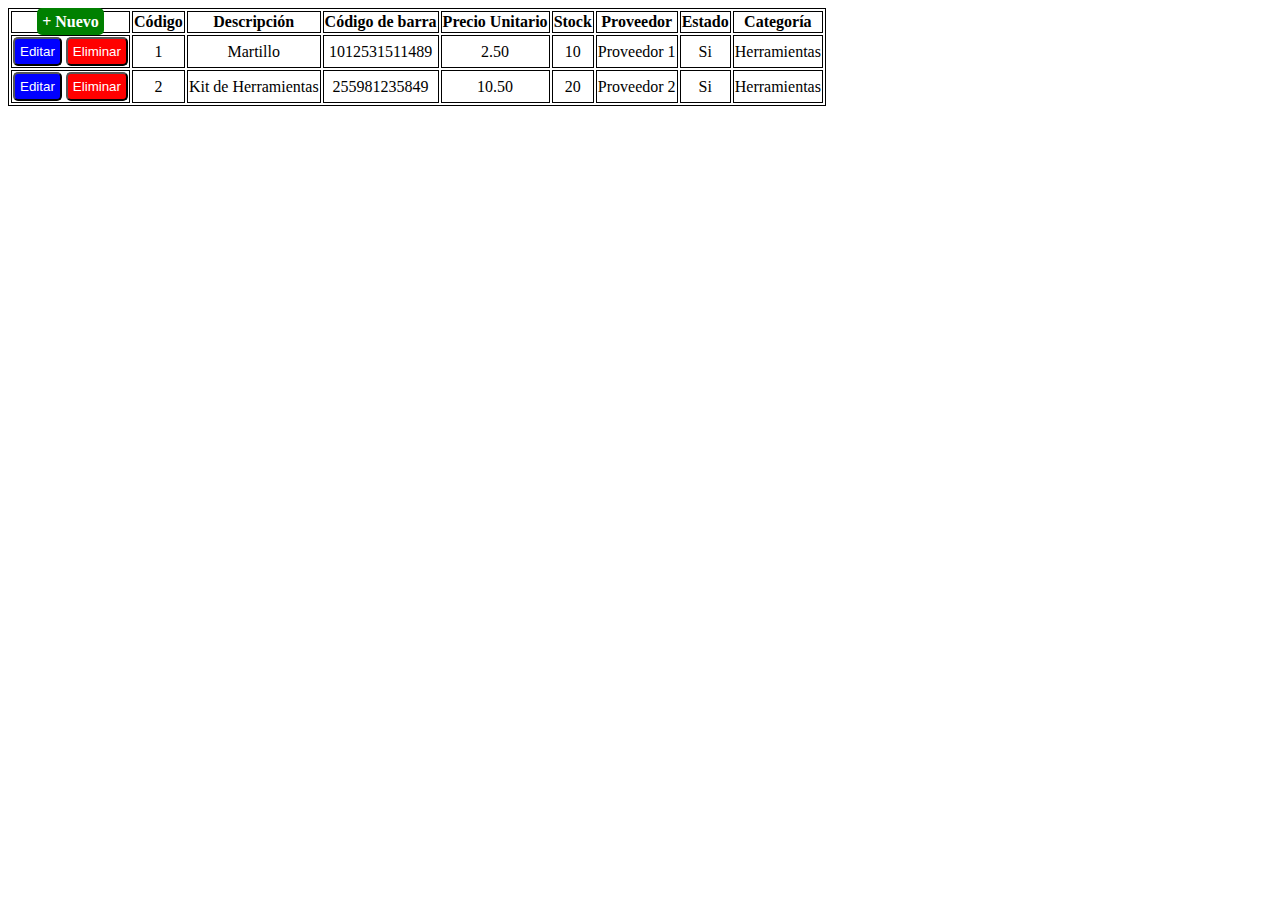
<file: proyectos/Actividad 2/index.html>
<!DOCTYPE html>
<html lang="en">
<head>
    <meta charset="UTF-8">
    <meta name="viewport" content="width=device-width, initial-scale=1.0">
    <title>Productos</title>
    <!--link href="https://cdn.jsdelivr.net/npm/bootstrap@5.3.0/dist/css/bootstrap.min.css" rel="stylesheet" integrity="sha384-9ndCyUaIbzAi2FUVXJi0CjmCapSmO7SnpJef0486qhLnuZ2cdeRhO02iuK6FUUVM" crossorigin="anonymous"-->
    <link rel="stylesheet" href="estilo.css">
</head>
<body>
    <!--script src="https://cdn.jsdelivr.net/npm/bootstrap@5.3.0/dist/js/bootstrap.bundle.min.js" integrity="sha384-geWF76RCwLtnZ8qwWowPQNguL3RmwHVBC9FhGdlKrxdiJJigb/j/68SIy3Te4Bkz" crossorigin="anonymous"></script-->
    <table class="table table-striped table-hover">
        <thead>
            <tr>
                <th><a class="nuevo" href="producto.html">+ Nuevo</a></th>
                <th>Código</th>
                <th>Descripción</th>
                <th>Código de barra</th>
                <th>Precio Unitario</th>
                <th>Stock</th>
                <th>Proveedor</th>
                <th>Estado</th>
                <th>Categoría</th>
            </tr>
        </thead>
        <tbody>
            <tr>
               <td>
                    <button type="button" class="editar">Editar</button>
                    <button type="button" class="eliminar">Eliminar</button>
                </td>
               <td>1</td>
               <td>Martillo</td>
               <td>1012531511489</td>
               <td>2.50</td>
               <td>10</td>
               <td>Proveedor 1</td>
               <td>Si</td>
               <td>Herramientas</td>
            </tr>
            <tr>
                <td>
                     <button type="button" class="editar">Editar</button>
                     <button type="button" class="eliminar">Eliminar</button>
                 </td>
                <td>2</td>
                <td>Kit de Herramientas</td>
                <td>255981235849</td>
                <td>10.50</td>
                <td>20</td>
                <td>Proveedor 2</td>
                <td>Si</td>
                <td>Herramientas</td>
             </tr>
        </tbody>
    </table>
</body>
</html>
</file>
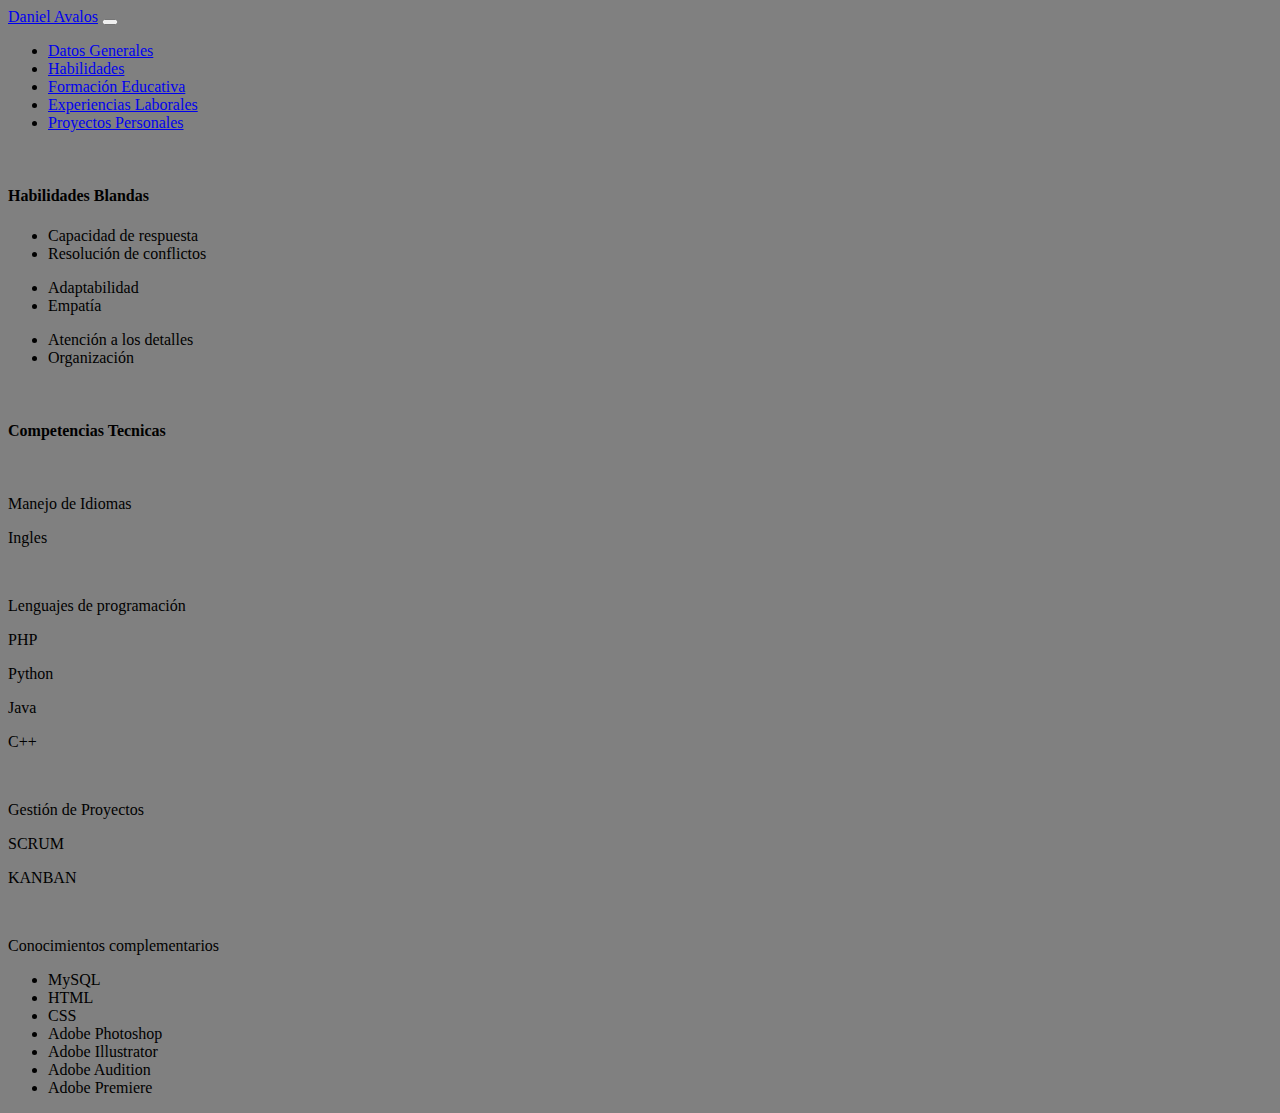
<file: habilidades.html>
<!DOCTYPE html>
<html lang="en">
<head>
    <meta charset="UTF-8">
    <meta name="viewport" content="width=device-width, initial-scale=1.0">
    <title>Habilidades</title>
    <link href="https://cdn.jsdelivr.net/npm/bootstrap@5.3.1/dist/css/bootstrap.min.css" rel="stylesheet" integrity="sha384-4bw+/aepP/YC94hEpVNVgiZdgIC5+VKNBQNGCHeKRQN+PtmoHDEXuppvnDJzQIu9" crossorigin="anonymous">
    <link href="css/style.css" rel="stylesheet" />
    <script src="https://cdn.jsdelivr.net/npm/bootstrap@5.3.1/dist/js/bootstrap.bundle.min.js" integrity="sha384-HwwvtgBNo3bZJJLYd8oVXjrBZt8cqVSpeBNS5n7C8IVInixGAoxmnlMuBnhbgrkm" crossorigin="anonymous"></script>
</head>
<body>
    <nav class="navbar navbar-expand-lg bg-body-tertiary">
        <div class="container-fluid">
          <a class="navbar-brand" href="index.html">Daniel Avalos</a>
          <button class="navbar-toggler" type="button" data-bs-toggle="collapse" data-bs-target="#navbarNav" aria-controls="navbarNav" aria-expanded="false" aria-label="Toggle navigation">
            <span class="navbar-toggler-icon"></span>
          </button>
          <div class="collapse navbar-collapse" id="navbarNav">
            <ul class="navbar-nav">
              <li class="nav-item">
                <a class="nav-link" href="index.html">Datos Generales</a>
              </li>
              <li class="nav-item">
                <a class="nav-link active" aria-current="page" href="habilidades.html">Habilidades</a>
              </li>
              <li class="nav-item">
                <a class="nav-link" href="formacion.html">Formación Educativa</a>
              </li>
              <li class="nav-item">
                <a class="nav-link" href="experiencias.html">Experiencias Laborales</a>
              </li>
              <li class="nav-item">
                <a class="nav-link" href="proyectos.html">Proyectos Personales</a>
              </li>
            </ul>
          </div>
        </div>
    </nav>

    <div class="container text-center">
        <br>
        <h4>Habilidades Blandas</h4>
        <div class="row align-items-start">
          <div class="col">
            <ul class="list-group">
                <li class="list-group-item list-group-item-dark">Capacidad de respuesta</li>
                <li class="list-group-item list-group-item-light">Resolución de conflictos</li>
            </ul>
          </div>
          <div class="col">
            <ul class="list-group">
                <li class="list-group-item list-group-item-dark">Adaptabilidad</li>
                <li class="list-group-item list-group-item-light">Empatía</li>
            </ul>
          </div>
          <div class="col">
            <ul class="list-group">
                <li class="list-group-item list-group-item-dark">Atención a los detalles</li>
                <li class="list-group-item list-group-item-light">Organización</li>
            </ul>
          </div>
        </div>
    </div>
        
    <div class="container">
        <br>
        <h4>Competencias Tecnicas</h4>
        <br>
        <p>Manejo de Idiomas</p>
        <p>Ingles</p>
        <div class="progress" role="progressbar" aria-label="Basic example" aria-valuenow="50" aria-valuemin="0" aria-valuemax="100">
            <div class="progress-bar" style="width: 50%"></div>
        </div>       
    </div>

    <div class="container">
        <br>
        <p>Lenguajes de programación</p>
        <p>PHP</p>
        <div class="progress" role="progressbar" aria-label="Basic example" aria-valuenow="25" aria-valuemin="0" aria-valuemax="100">
            <div class="progress-bar" style="width: 25%"></div>
        </div>
        <p>Python</p>
        <div class="progress" role="progressbar" aria-label="Basic example" aria-valuenow="25" aria-valuemin="0" aria-valuemax="100">
            <div class="progress-bar bg-info" style="width: 25%"></div>
        </div>
        <p>Java</p>
        <div class="progress" role="progressbar" aria-label="Basic example" aria-valuenow="25" aria-valuemin="0" aria-valuemax="100">
            <div class="progress-bar" style="width: 25%"></div>
        </div>
        <p>C++</p>
        <div class="progress" role="progressbar" aria-label="Basic example" aria-valuenow="25" aria-valuemin="0" aria-valuemax="100">
            <div class="progress-bar bg-info" style="width: 25%"></div>
        </div>
    </div>

    <div class="container">
        <br>
        <p>Gestión de Proyectos</p>
        <p>SCRUM</p>
        <div class="progress" role="progressbar" aria-label="Basic example" aria-valuenow="50" aria-valuemin="0" aria-valuemax="100">
            <div class="progress-bar" style="width: 50%"></div>
        </div>
        <p>KANBAN</p>
        <div class="progress" role="progressbar" aria-label="Basic example" aria-valuenow="50" aria-valuemin="0" aria-valuemax="100">
            <div class="progress-bar bg-info" style="width: 50%"></div>
        </div>
    </div>

    <div class="container">
        <br>
        <p>Conocimientos complementarios</p>
        <ul class="list-group">
            <li class="list-group-item list-group-item-dark">MySQL</li>
            <li class="list-group-item list-group-item-light">HTML</li>
            <li class="list-group-item list-group-item-dark">CSS</li>
            <li class="list-group-item list-group-item-light">Adobe Photoshop</li>
            <li class="list-group-item list-group-item-dark">Adobe Illustrator</li>
            <li class="list-group-item list-group-item-light">Adobe Audition</li>
            <li class="list-group-item list-group-item-dark">Adobe Premiere</li>
        </ul>
    </div>
</body>
</html>
</file>
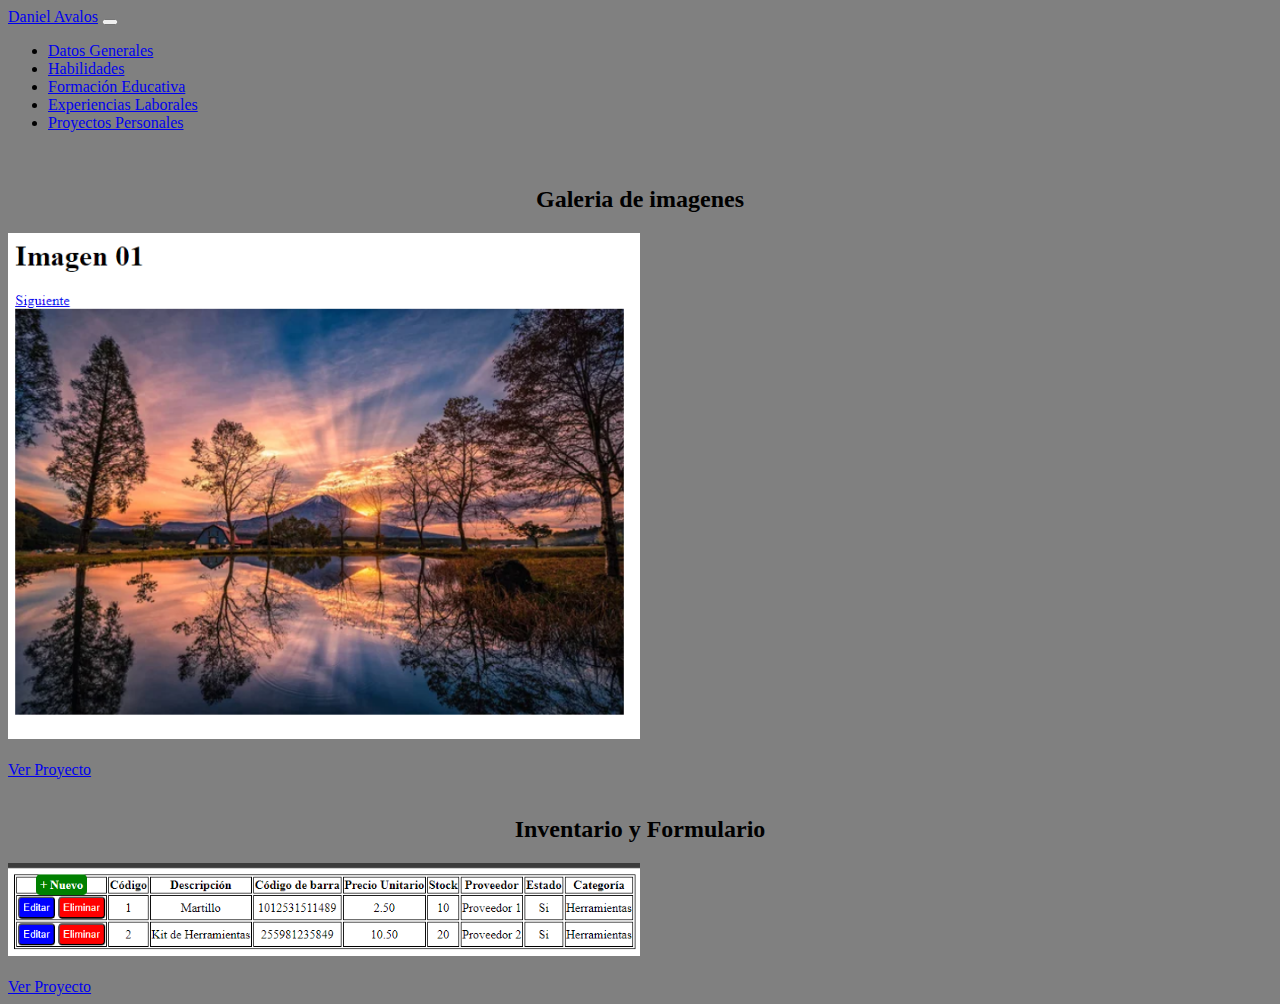
<file: proyectos.html>
<!DOCTYPE html>
<html lang="en">
<head>
    <meta charset="UTF-8">
    <meta name="viewport" content="width=device-width, initial-scale=1.0">
    <title>Proyectos</title>
    <link href="https://cdn.jsdelivr.net/npm/bootstrap@5.3.1/dist/css/bootstrap.min.css" rel="stylesheet" integrity="sha384-4bw+/aepP/YC94hEpVNVgiZdgIC5+VKNBQNGCHeKRQN+PtmoHDEXuppvnDJzQIu9" crossorigin="anonymous">
    <link href="css/style.css" rel="stylesheet" />
    <script src="https://cdn.jsdelivr.net/npm/bootstrap@5.3.1/dist/js/bootstrap.bundle.min.js" integrity="sha384-HwwvtgBNo3bZJJLYd8oVXjrBZt8cqVSpeBNS5n7C8IVInixGAoxmnlMuBnhbgrkm" crossorigin="anonymous"></script>
</head>
<body>
    <nav class="navbar navbar-expand-lg bg-body-tertiary">
        <div class="container-fluid">
          <a class="navbar-brand" href="index.html">Daniel Avalos</a>
          <button class="navbar-toggler" type="button" data-bs-toggle="collapse" data-bs-target="#navbarNav" aria-controls="navbarNav" aria-expanded="false" aria-label="Toggle navigation">
            <span class="navbar-toggler-icon"></span>
          </button>
          <div class="collapse navbar-collapse" id="navbarNav">
            <ul class="navbar-nav">
              <li class="nav-item">
                <a class="nav-link" href="index.html">Datos Generales</a>
              </li>
              <li class="nav-item">
                <a class="nav-link" href="habilidades.html">Habilidades</a>
              </li>
              <li class="nav-item">
                <a class="nav-link" href="formacion.html">Formación Educativa</a>
              </li>
              <li class="nav-item">
                <a class="nav-link" href="experiencias.html">Experiencias Laborales</a>
              </li>
              <li class="nav-item">
                <a class="nav-link active" aria-current="page" href="proyectos.html">Proyectos Personales</a>
              </li>
            </ul>
          </div>
        </div>
      </nav>

    <div class="container text-center">
        <br>
        <h2>Galeria de imagenes</h2>
        <img src="img/Galeria.png" width="50%">
        <br><br>
        <a class="btn btn-light" href="proyectos/Galeria de imagenes/Pagina01.html" role="button">Ver Proyecto</a>
        <br><br>
        <h2>Inventario y Formulario</h2>
        <img src="img/Inventario.png" width="50%">
        <br><br>
        <a class="btn btn-light" href="proyectos/Actividad 2/index.html" role="button">Ver Proyecto</a>
    </div>
</body>
</html>
</file>
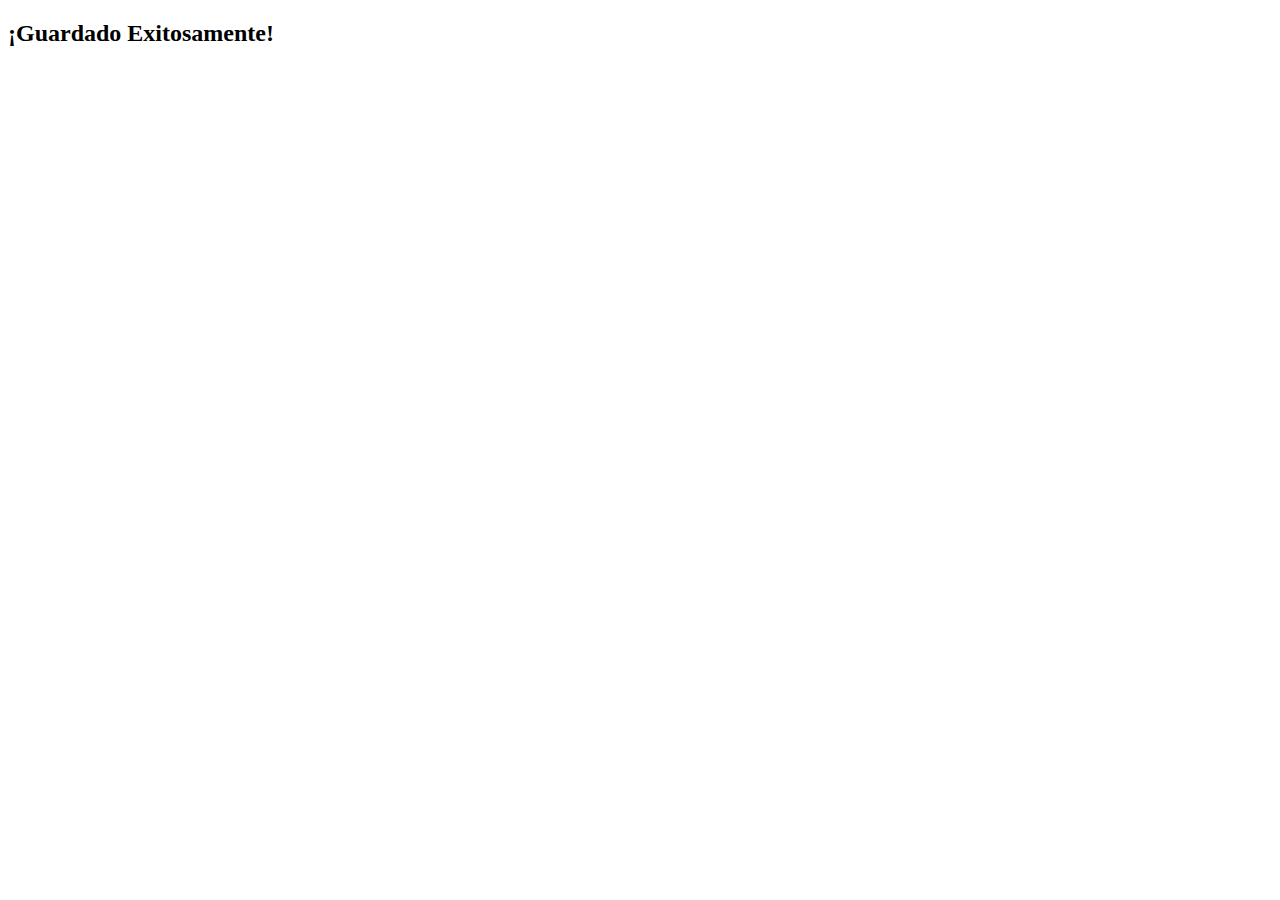
<file: proyectos/Actividad 2/guardado.html>
<!DOCTYPE html>
<html lang="en">
<head>
    <meta charset="UTF-8">
    <meta name="viewport" content="width=device-width, initial-scale=1.0">
    <title>Document</title>
</head>
<body>
    <h2>¡Guardado Exitosamente!</h2>
</body>
</html>
</file>
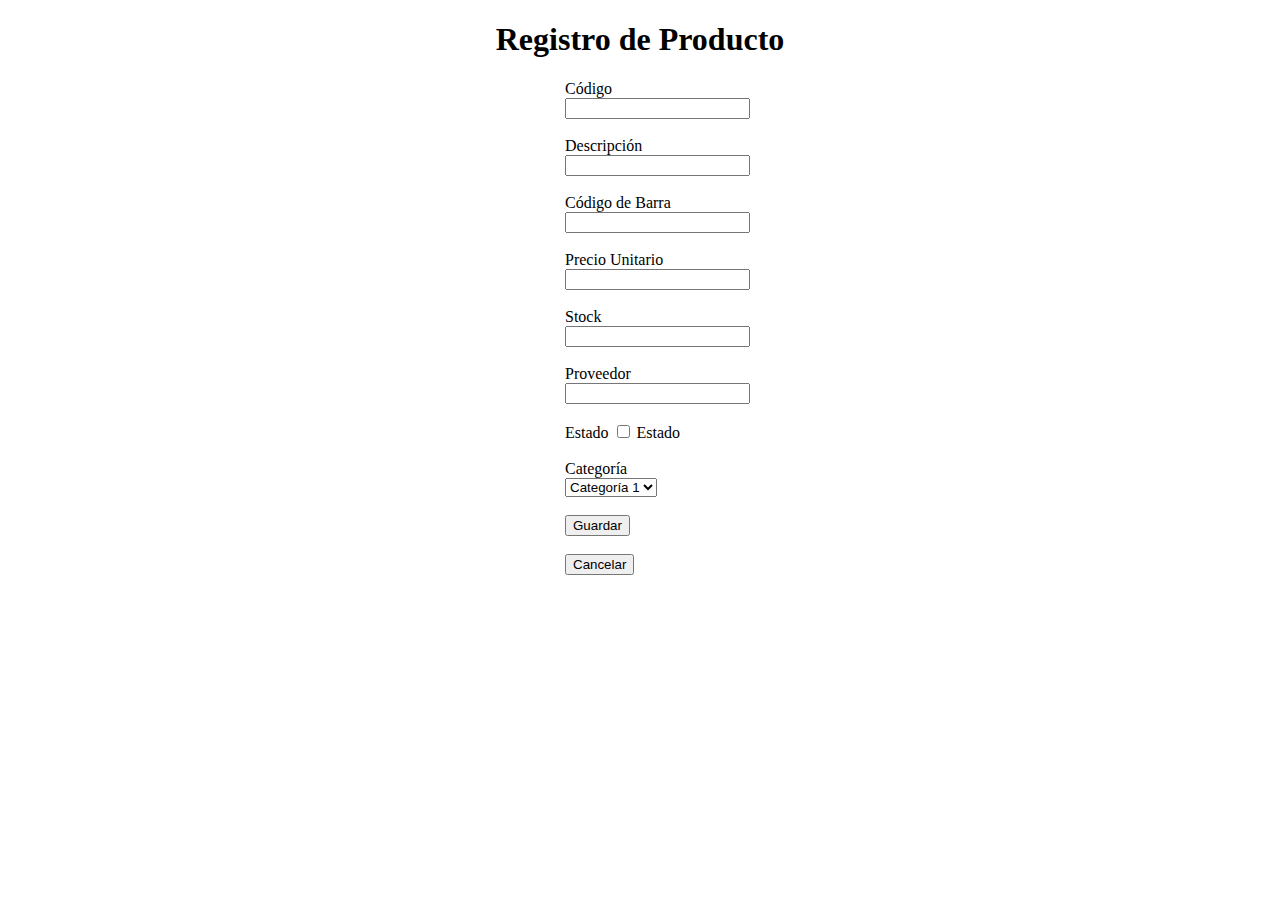
<file: proyectos/Actividad 2/producto.html>
<!DOCTYPE html>
<html lang="en">
<head>
    <meta charset="UTF-8">
    <meta name="viewport" content="width=device-width, initial-scale=1.0">
    <title>Registro de Producto</title>
    <link rel="stylesheet" href="estilo.css">
</head>
<body>
    <h1>Registro de Producto</h1>
    <form action="guardado.html" method="post">
        <label>Código</label>
        <input type="text" id="txtCodigo">
        <br><br>

        <label>Descripción</label>
        <input type="text" id="txtDescripcion">
        <br><br>
        
        <label>Código de Barra</label>
        <input type="text" id="txtBarra">
        <br><br>

        <label>Precio Unitario</label>
        <input type="text" id="txtPrecioU">
        <br><br>

        <label>Stock</label>
        <input type="text" id="txtStock">
        <br><br>

        <label>Proveedor</label>
        <input type="text" id="txtProveedor">
        <br><br>

        <label>Estado</label>
        <input type="checkbox" id="chEstado"> Estado
        <br><br>

        <label>Categoría</label>
        <select id="categoria" name="categorias">
            <option>Categoría 1</option>
            <option>Categoría 2</option>
            <option>Categoría 3</option>
        </select>
        <br><br>

        <button type="submit">Guardar</button> 
    </form>
    <br>
    <form action="index.html">
        <button type="submit">Cancelar</button>
    </form>
</body>
</html>
</file>
<file: proyectos/Actividad 2/estilo.css>
.nuevo{
    background-color: green;
    color: white;
    border-radius: 5px;
    padding: 5px 5px;
    text-decoration: none;
}
.editar{
    background-color: blue;
    color: white;
    border-radius: 5px;
    padding: 5px 5px;
    text-decoration: none;
}
.eliminar{
    background-color: red;
    color: white;
    border-radius: 5px;
    padding: 5px 5px;
    text-decoration: none;
}

.nuevo:hover,.editar:hover,.eliminar:hover {
    background-color: white;
    color: black;
  }

table, td, th{
    border: 1px solid black;
}

table{
    text-align: center;
}

form{
    width: 150px;
    margin: auto;
    padding: 0;
    box-sizing: border-box;
}
h1{
    text-align: center;
}
button{
  text-align: center;;
}
</file>
<file: css/style.css>
body{
    background-color: grey;
}

h3{
    color: white;
}

h2{
    text-align: center;
}
</file>
